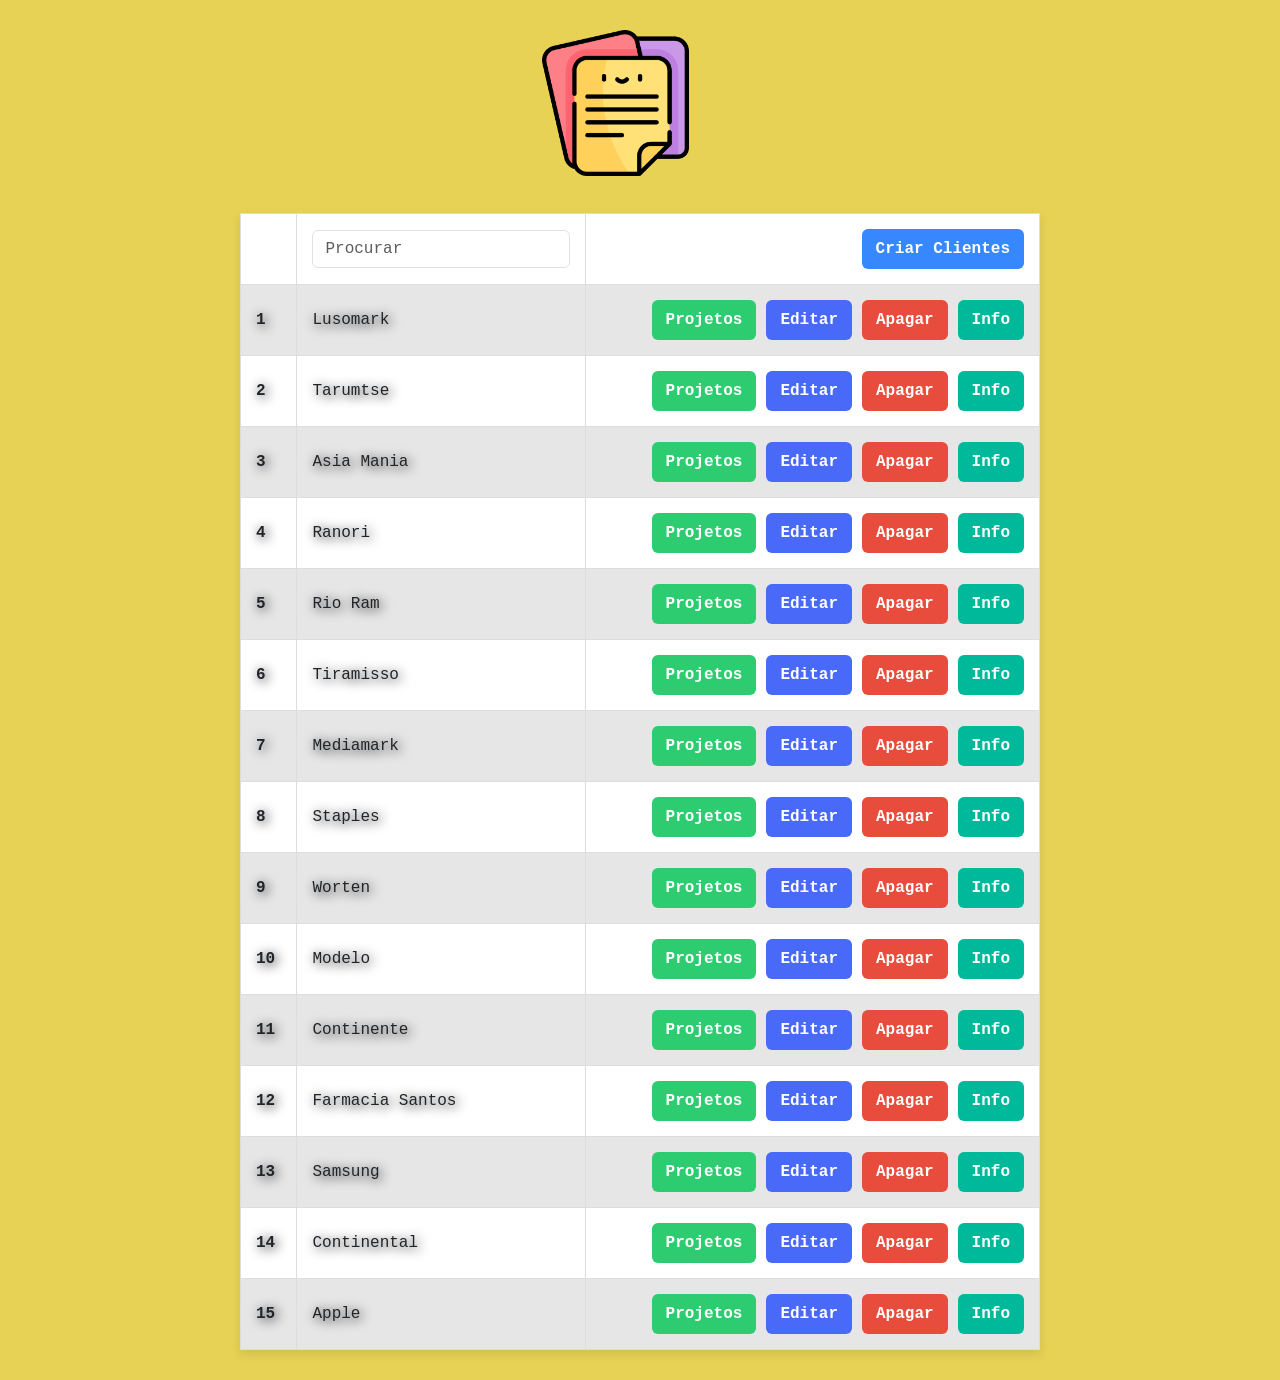
<file: index.html>
<!doctype html>
<html lang="pt">
  <head>
    <meta charset="utf-8">
    <meta name="viewport" content="width=device-width, initial-scale=1">
    <title>Organiza</title>
    <link href="https://cdn.jsdelivr.net/npm/bootstrap@5.3.8/dist/css/bootstrap.min.css" rel="stylesheet" integrity="sha384-sRIl4kxILFvY47J16cr9ZwB07vP4J8+LH7qKQnuqkuIAvNWLzeN8tE5YBujZqJLB" crossorigin="anonymous">
    <link href="./css/style.css" rel="stylesheet">
    <link rel="shortcut icon" href="./assets/img/icon.png" type="image/x-icon">
  </head>
  <body class="space-grotesk-50">

  <div>
    <img src="./assets/img/icon.png" class="cuteIcon">

  <table style="text-shadow: 2px 2px 12px rgb(0, 0, 0);">
    <tr>
      <th></th>
      <th>
        <input class="form-control space-grotesk-50" type="text" placeholder="Procurar" aria-label="default input example">
      </th>
      <th>
          <div class="botoes">
          <button class="criar"><a href="./html/criarCliente.html" class="linkForTest">Criar Clientes</a></button>
       </div></th>
    </tr>

    <tr>
      <td class="id">1</td>
      <td>Lusomark</td>
      <td>
        <div class="botoes">
          <button class="ver"><a href="./html/projetos.html" class="linkForTest">Projetos</a></button>
          <button class="editar"><a href="https://www.youtube.com/watch?v=yvBc5LJ2qy8&t=437s" class="linkForTest">Editar</a></button>
          <button class="apagar"><a href="" class="linkForTest">Apagar</a></button>
          <button class="info"><a href="" class="linkForTest">Info</a></button>

        </div>
      </td>
    </tr>

    <tr>
      <td class="id">2</td>
      <td>Tarumtse</td>
      <td>
        <div class="botoes">
          <button class="ver">Projetos</button>
          <button class="editar">Editar</button>
          <button class="apagar">Apagar</button>
          <button class="info">Info</button>
        </div>
      </td>
    </tr>

    <tr>
      <td class="id">3</td>
      <td>Asia Mania</td>
      <td>
        <div class="botoes">
          <button class="ver">Projetos</button>
          <button class="editar">Editar</button>
          <button class="apagar">Apagar</button>
                    <button class="info">Info</button>
        </div>
      </td>
    </tr>

        <tr>
      <td class="id">4</td>
      <td>Ranori</td>
      <td>
        <div class="botoes">
          <button class="ver">Projetos</button>
          <button class="editar">Editar</button>
          <button class="apagar">Apagar</button>
                    <button class="info">Info</button>
        </div>
      </td>
    </tr>

        <tr>
      <td class="id">5</td>
      <td>Rio Ram</td>
      <td>
        <div class="botoes">
          <button class="ver">Projetos</button>
          <button class="editar">Editar</button>
          <button class="apagar">Apagar</button>
                    <button class="info">Info</button>
        </div>
      </td>
    </tr>

        <tr>
      <td class="id">6</td>
      <td>Tiramisso</td>
      <td>
        <div class="botoes">
          <button class="ver">Projetos</button>
          <button class="editar">Editar</button>
          <button class="apagar">Apagar</button>
                    <button class="info">Info</button>
        </div>
      </td>
    </tr>

        <tr>
      <td class="id">7</td>
      <td>Mediamark</td>
      <td>
        <div class="botoes">
          <button class="ver">Projetos</button>
          <button class="editar">Editar</button>
          <button class="apagar">Apagar</button>
                    <button class="info">Info</button>
        </div>
      </td>
    </tr>

        <tr>
      <td class="id">8</td>
      <td>Staples</td>
      <td>
        <div class="botoes">
          <button class="ver">Projetos</button>
          <button class="editar">Editar</button>
          <button class="apagar">Apagar</button>
                    <button class="info">Info</button>
        </div>
      </td>
    </tr>

        <tr>
      <td class="id">9</td>
      <td>Worten</td>
      <td>
        <div class="botoes">
          <button class="ver">Projetos</button>
          <button class="editar">Editar</button>
          <button class="apagar">Apagar</button>
                    <button class="info">Info</button>
        </div>
      </td>
    </tr>

        <tr>
      <td class="id">10</td>
      <td>Modelo</td>
      <td>
        <div class="botoes">
          <button class="ver">Projetos</button>
          <button class="editar">Editar</button>
          <button class="apagar">Apagar</button>
                    <button class="info">Info</button>
        </div>
      </td>
    </tr>

        <tr>
      <td class="id">11</td>
      <td>Continente</td>
      <td>
        <div class="botoes">
          <button class="ver">Projetos</button>
          <button class="editar">Editar</button>
          <button class="apagar">Apagar</button>
                    <button class="info">Info</button>
        </div>
      </td>
    </tr>

        <tr>
      <td class="id">12</td>
      <td>Farmacia Santos</td>
      <td>
        <div class="botoes">
          <button class="ver">Projetos</button>
          <button class="editar">Editar</button>
          <button class="apagar">Apagar</button>
                    <button class="info">Info</button>
        </div>
      </td>
    </tr>

        <tr>
      <td class="id">13</td>
      <td>Samsung</td>
      <td>
        <div class="botoes">
          <button class="ver">Projetos</button>
          <button class="editar">Editar</button>
          <button class="apagar">Apagar</button>
                    <button class="info">Info</button>
        </div>
      </td>
    </tr>

        <tr>
      <td class="id">14</td>
      <td>Continental</td>
      <td>
        <div class="botoes">
          <button class="ver">Projetos</button>
          <button class="editar">Editar</button>
          <button class="apagar">Apagar</button>
                    <button class="info">Info</button>
        </div>
      </td>
    </tr>

        <tr>
      <td class="id">15</td>
      <td>Apple</td>
      <td>
        <div class="botoes">
          <button class="ver">Projetos</button>
          <button class="editar">Editar</button>
          <button class="apagar">Apagar</button>
                    <button class="info">Info</button>
        </div>
      </td>
    </tr>
  </table>
  </div>

  
    <script src="https://cdn.jsdelivr.net/npm/bootstrap@5.3.8/dist/js/bootstrap.bundle.min.js" integrity="sha384-FKyoEForCGlyvwx9Hj09JcYn3nv7wiPVlz7YYwJrWVcXK/BmnVDxM+D2scQbITxI" crossorigin="anonymous"></script>
  </body>

</html>
</file>
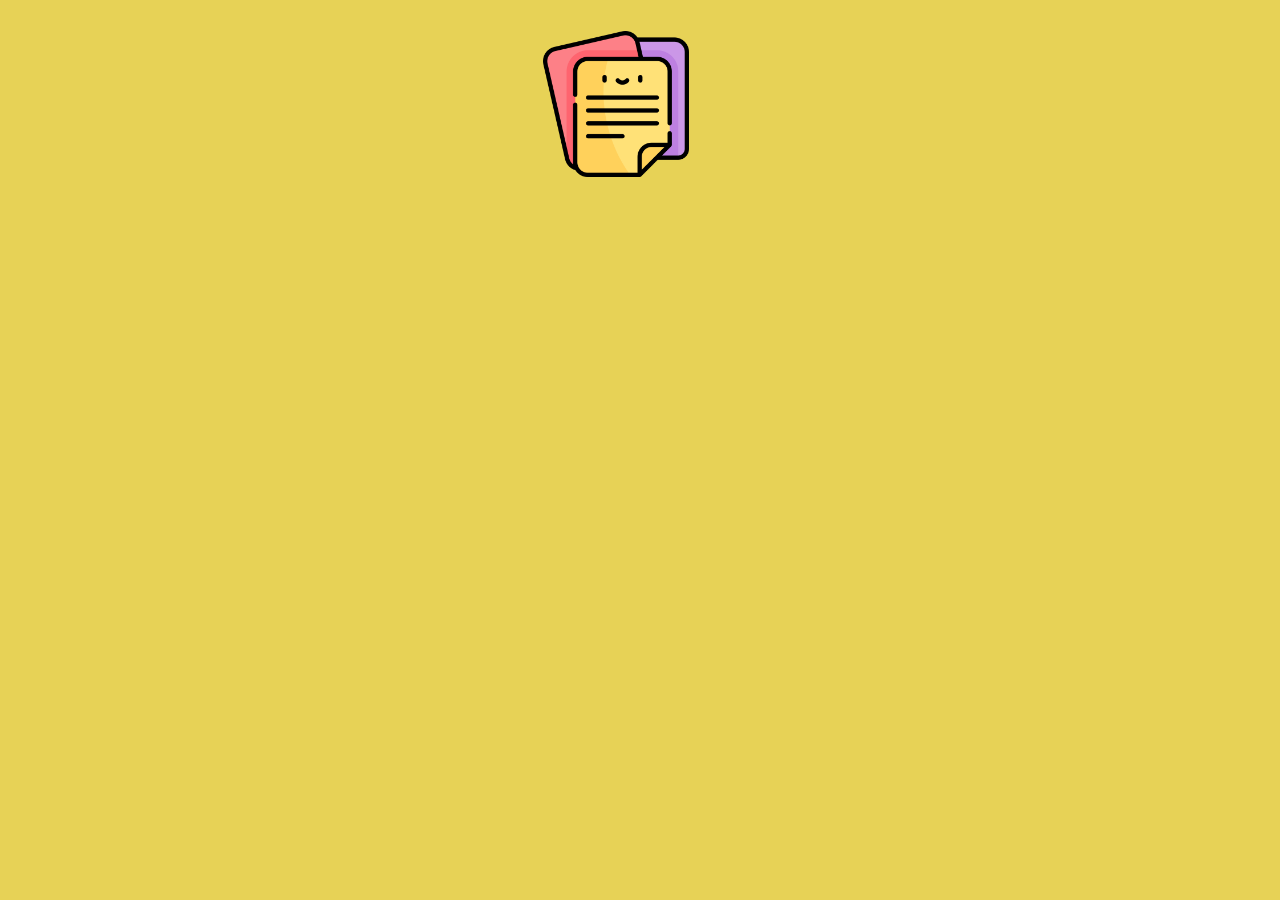
<file: html/adicionarProjeto.html>
<!doctype html>
<html lang="pt">
  <head>
    <meta charset="utf-8">
    <meta name="viewport" content="width=device-width, initial-scale=1">
    <title>Organiza</title>
    <link href="https://cdn.jsdelivr.net/npm/bootstrap@5.3.8/dist/css/bootstrap.min.css" rel="stylesheet" integrity="sha384-sRIl4kxILFvY47J16cr9ZwB07vP4J8+LH7qKQnuqkuIAvNWLzeN8tE5YBujZqJLB" crossorigin="anonymous">
    <link href="/css/other.css" rel="stylesheet">
    <link rel="shortcut icon" href="/assets/img/icon.png" type="image/x-icon">
  </head>
  <body class="space-grotesk-50">

  <div>
    <img src="/assets/img/icon.png" class="cuteIcon">
  </div>

    <script src="https://cdn.jsdelivr.net/npm/bootstrap@5.3.8/dist/js/bootstrap.bundle.min.js" integrity="sha384-FKyoEForCGlyvwx9Hj09JcYn3nv7wiPVlz7YYwJrWVcXK/BmnVDxM+D2scQbITxI" crossorigin="anonymous"></script>
  </body>

</html>
</file>
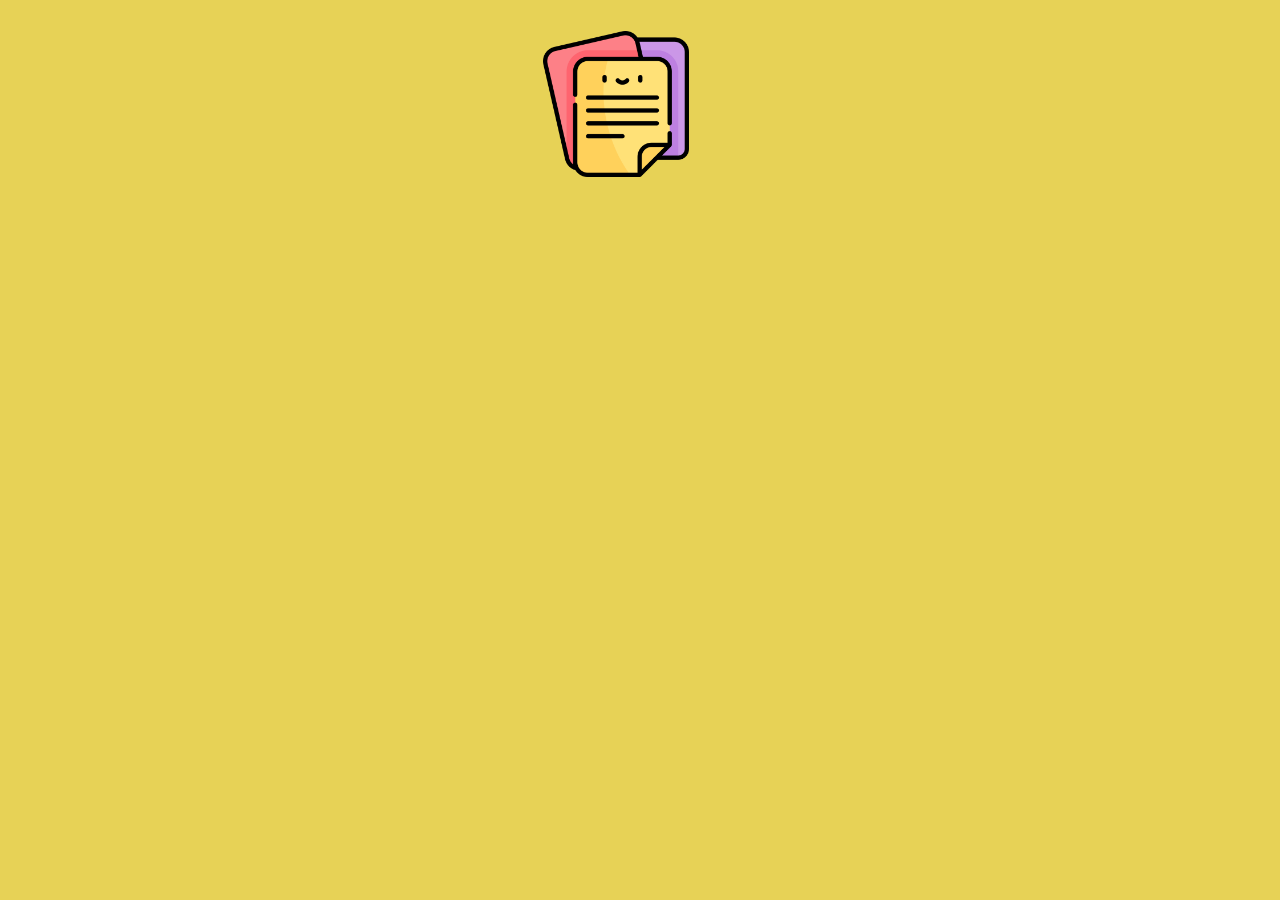
<file: html/confirmacaoEliminacao.html>
<!doctype html>
<html lang="pt">
  <head>
    <meta charset="utf-8">
    <meta name="viewport" content="width=device-width, initial-scale=1">
    <title>Organiza</title>
    <link href="https://cdn.jsdelivr.net/npm/bootstrap@5.3.8/dist/css/bootstrap.min.css" rel="stylesheet" integrity="sha384-sRIl4kxILFvY47J16cr9ZwB07vP4J8+LH7qKQnuqkuIAvNWLzeN8tE5YBujZqJLB" crossorigin="anonymous">
    <link href="/css/other.css" rel="stylesheet">
    <link rel="shortcut icon" href="/assets/img/icon.png" type="image/x-icon">
  </head>
  <body class="space-grotesk-50">

  <div>
    <img src="/assets/img/icon.png" class="cuteIcon">
  </div>



  
    <script src="https://cdn.jsdelivr.net/npm/bootstrap@5.3.8/dist/js/bootstrap.bundle.min.js" integrity="sha384-FKyoEForCGlyvwx9Hj09JcYn3nv7wiPVlz7YYwJrWVcXK/BmnVDxM+D2scQbITxI" crossorigin="anonymous"></script>
  </body>

</html>
</file>
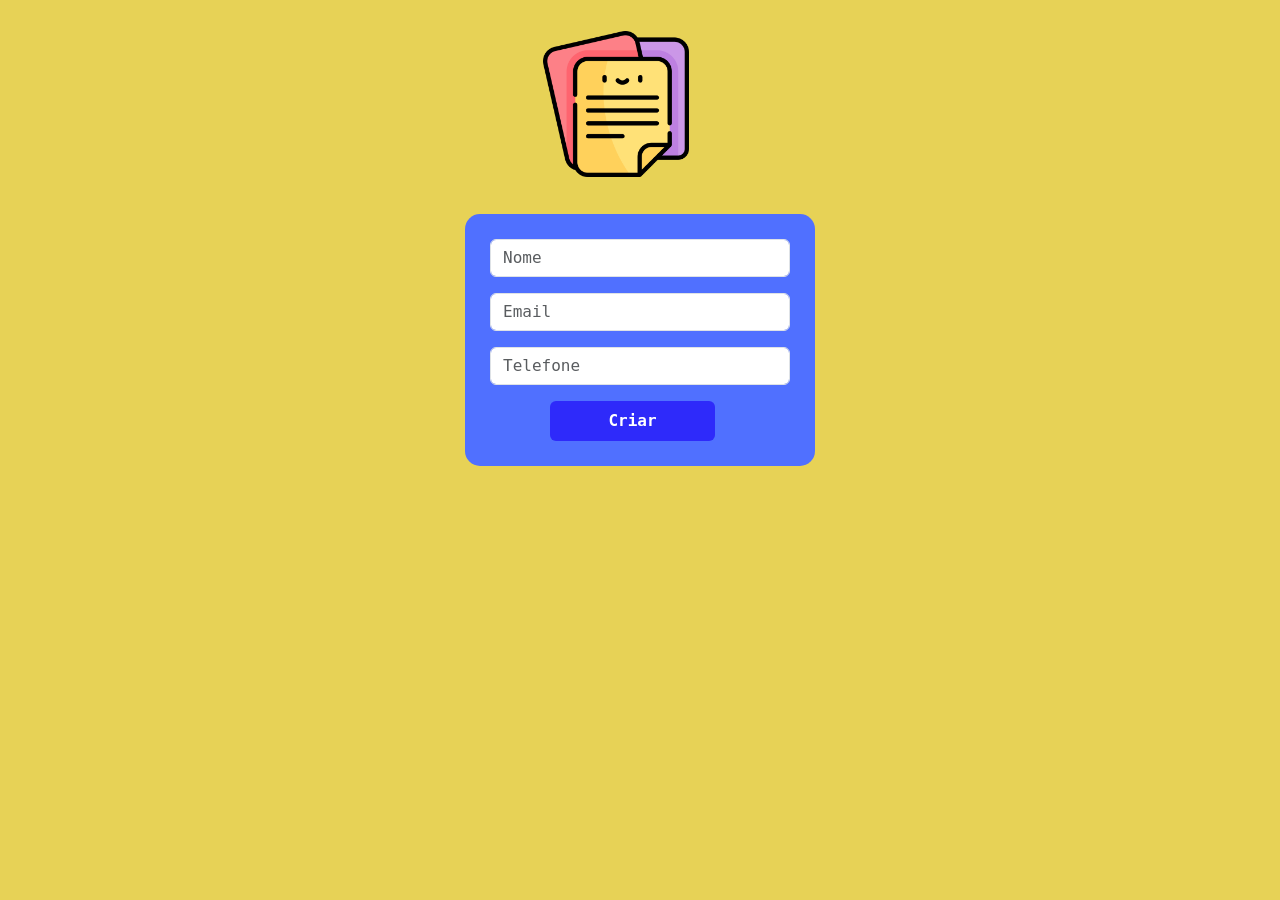
<file: html/criarCliente.html>
<!doctype html>
<html lang="pt">
  <head>
    <meta charset="utf-8">
    <meta name="viewport" content="width=device-width, initial-scale=1">
    <title>Organiza</title>
    <link href="https://cdn.jsdelivr.net/npm/bootstrap@5.3.8/dist/css/bootstrap.min.css" rel="stylesheet" integrity="sha384-sRIl4kxILFvY47J16cr9ZwB07vP4J8+LH7qKQnuqkuIAvNWLzeN8tE5YBujZqJLB" crossorigin="anonymous">
    <link href="../css/other.css" rel="stylesheet">
    <link rel="shortcut icon" href="../assets/img/icon.png" type="image/x-icon">
  </head>
  <body class="space-grotesk-50">

  <div>
    <img src="../assets/img/icon.png" class="cuteIcon">
  </div>

  <div class="middleCriar">
<div class="input-group mb-3">
  <input type="text" class="form-control" placeholder="Nome" aria-label="Username" aria-describedby="basic-addon1">
</div>
<div class="input-group mb-3">
  <input type="text" class="form-control" placeholder="Email" aria-label="Email" aria-describedby="basic-addon1">
</div>
<div class="input-group mb-3">
  <input type="text" class="form-control" placeholder="Telefone" aria-label="Cellphone" aria-describedby="basic-addon1">
</div>
    <button class="buttonCriar"><a href="../index.html" class="linkForTest">Criar</a></button>

  </div>
  
  
    <script src="https://cdn.jsdelivr.net/npm/bootstrap@5.3.8/dist/js/bootstrap.bundle.min.js" integrity="sha384-FKyoEForCGlyvwx9Hj09JcYn3nv7wiPVlz7YYwJrWVcXK/BmnVDxM+D2scQbITxI" crossorigin="anonymous"></script>
  </body>

</html>
</file>
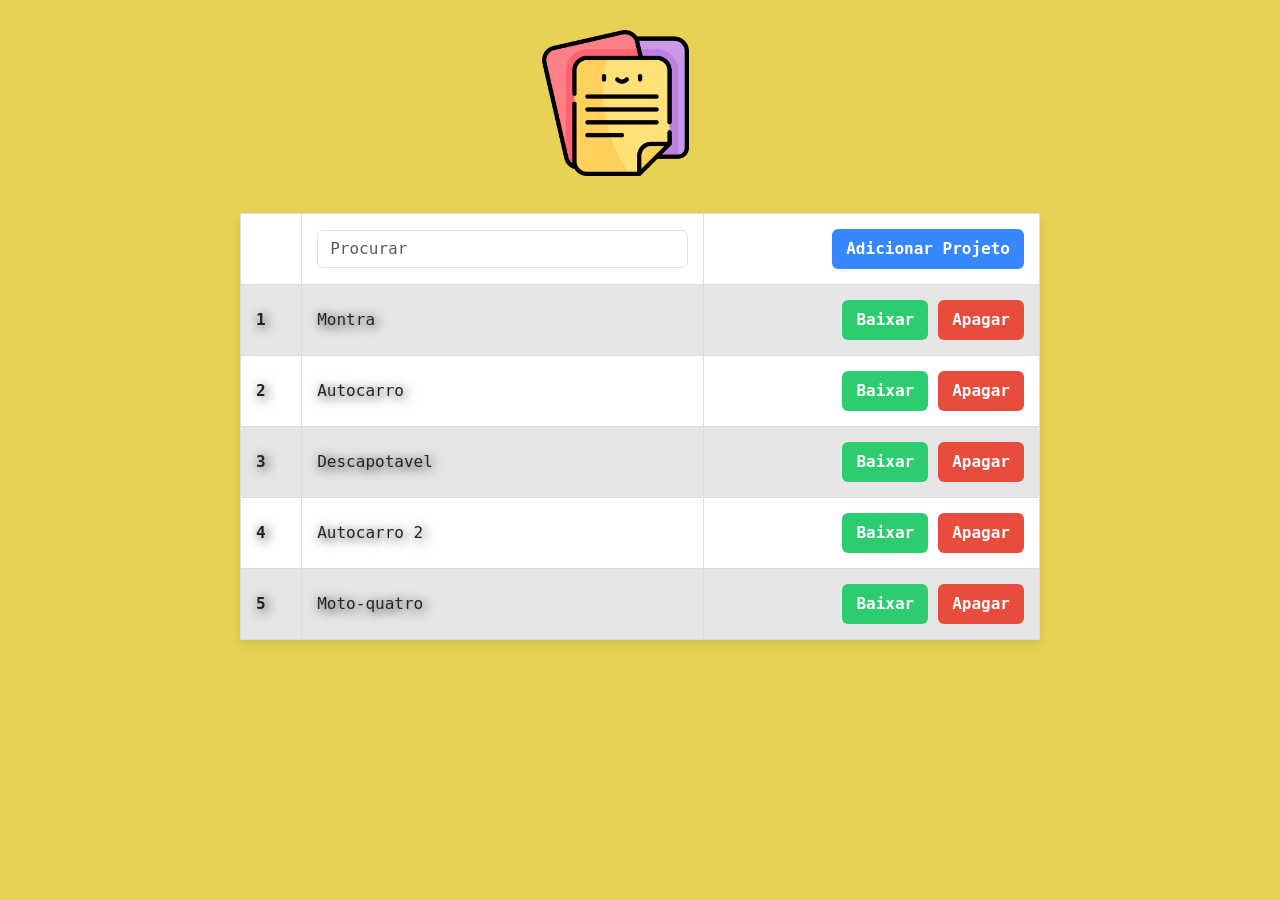
<file: html/projetos.html>
<!doctype html>
<html lang="pt">
  <head>
    <meta charset="utf-8">
    <meta name="viewport" content="width=device-width, initial-scale=1">
    <title>Organiza</title>
    <link href="https://cdn.jsdelivr.net/npm/bootstrap@5.3.8/dist/css/bootstrap.min.css" rel="stylesheet" integrity="sha384-sRIl4kxILFvY47J16cr9ZwB07vP4J8+LH7qKQnuqkuIAvNWLzeN8tE5YBujZqJLB" crossorigin="anonymous">
    <link href="../css/style.css" rel="stylesheet">
    <link rel="shortcut icon" href="../assets/img/icon.png" type="image/x-icon">

  </head>
  <body class="space-grotesk-50">

  <div>
    <img src="../assets/img/icon.png" class="cuteIcon">
  <table style="text-shadow: 2px 2px 12px rgb(0, 0, 0);">

    <tr>
      <th></th>
      <th>
        <input class="form-control space-grotesk-50" type="text" placeholder="Procurar" aria-label="default input example">
      </th>
      <th>
          <div class="botoes">
          <button class="criar">Adicionar Projeto</button>
       </div></th>
    </tr>

    <tr>
      <td class="id">1</td>
      <td>Montra</td>
      <td>
        <div class="botoes">
          <button class="ver"><a href="" class="linkForTest">Baixar</a></button>
          <button class="apagar"><a href="" class="linkForTest">Apagar</a></button>
        </div>
      </td>
    </tr>

    <tr>
      <td class="id">2</td>
      <td>Autocarro</td>
      <td>
        <div class="botoes">
          <button class="ver">Baixar</button>
          <button class="apagar">Apagar</button>
        </div>
      </td>
    </tr>

    <tr>
      <td class="id">3</td>
      <td>Descapotavel</td>
      <td>
        <div class="botoes">
          <button class="ver">Baixar</button>
          <button class="apagar">Apagar</button>
        </div>
      </td>
    </tr>

        <tr>
      <td class="id">4</td>
      <td>Autocarro 2</td>
      <td>
        <div class="botoes">
          <button class="ver">Baixar</button>
          <button class="apagar">Apagar</button>
        </div>
      </td>
    </tr>

        <tr>
      <td class="id">5</td>
      <td>Moto-quatro</td>
      <td>
        <div class="botoes">
          <button class="ver">Baixar</button>
          <button class="apagar">Apagar</button>
        </div>
      </td>
    </tr>


  </table>

  </div>

    <script src="https://cdn.jsdelivr.net/npm/bootstrap@5.3.8/dist/js/bootstrap.bundle.min.js" integrity="sha384-FKyoEForCGlyvwx9Hj09JcYn3nv7wiPVlz7YYwJrWVcXK/BmnVDxM+D2scQbITxI" crossorigin="anonymous"></script>
  </body>
</html>
</file>
<file: css/style.css>
/*body{
 background-color: rgb(231, 210, 86);
}*/

@import url('https://fonts.googleapis.com/css2?family=Francois+One&family=Iosevka+Charon+Mono:ital,wght@0,300;0,400;0,500;0,700;1,300;1,400;1,500;1,700&family=Permanent+Marker&family=Rock+Salt&family=Sofia+Sans:ital,wght@0,1..1000;1,1..1000&family=Space+Grotesk:wght@300..700&display=swap');

.space-grotesk-50 {
  font-family: "Iosevka Charon Mono", monospace;
  font-weight: 400;
  font-style: normal;
}

body {
      font-family: Arial, sans-serif;
      background-color: rgb(231, 210, 86);
      padding: 30px;
    }

    table {
      width: 100%;
      max-width: 800px;
      margin: auto;

      border-collapse: collapse;
      background: white;
      box-shadow: 0 4px 10px rgba(0,0,0,0.1);
    }

    th, td {
      padding: 15px;
      border: 1px solid #ddd;
      text-align: left;
    }

    th {
      background: white;
      color: black;
    }

    tr:nth-child(even) {
      background: #e6e6e6;
    }

    .botoes {
      display: flex;
      gap: 10px;
      justify-content: flex-end;
    }

    button {
      border: none;
      padding: 8px 14px;
      border-radius: 6px;
      cursor: pointer;
      color: white;
      font-weight: bold;
    }

    .editar {
      background: #4969f8;
    }

    .ver {
      background: #2ecc71;
    }

    .apagar {
      background: #e74c3c;
    }

    .criar{
        background: rgb(55, 135, 255);
    }

    .info{
        background: rgb(0, 185, 154);
    }

    button:hover {
      opacity: 0.85;
      transform: scale(1.15);
    }

    .id{
        font-weight: bold;
    }

    .cuteIcon{
        width: 12%;
        margin-left: 42%;
        margin-bottom: 3%;
    }

    .linkForTest{
        color: white;
        text-decoration:none;
    }
</file>
<file: css/other.css>
@import url('https://fonts.googleapis.com/css2?family=Francois+One&family=Iosevka+Charon+Mono:ital,wght@0,300;0,400;0,500;0,700;1,300;1,400;1,500;1,700&family=Permanent+Marker&family=Rock+Salt&family=Sofia+Sans:ital,wght@0,1..1000;1,1..1000&family=Space+Grotesk:wght@300..700&display=swap');

.space-grotesk-50 {
  font-family: "Iosevka Charon Mono", monospace;
  font-weight: 400;
  font-style: normal;
}

body {
      font-family: Arial, sans-serif;
      background-color: rgb(231, 210, 86);
      padding: 31px;
    }

.cuteIcon{
        width: 12%;
        margin-left: 42%;
        margin-bottom: 3%;
    }

.linkForTest{
        color: white;
        text-decoration:none;
    }

.middleCriar{
  margin:auto;
  width: 350px;
  padding: 25px;
  background-color: rgb(80, 112, 255);
  border-radius: 15px;
}

 button {
      border: none;
      padding: 8px 14px;
      border-radius: 6px;
      cursor: pointer;
      font-weight: bold;

      width: 55%;
      margin-left: 20%;
      margin-right: auto;
    }

button:hover {
      opacity: 0.85;
      transform: scale(1.15);
    }
  
.buttonCriar{
      background: #2e2afa;
      color: white;
}
</file>
